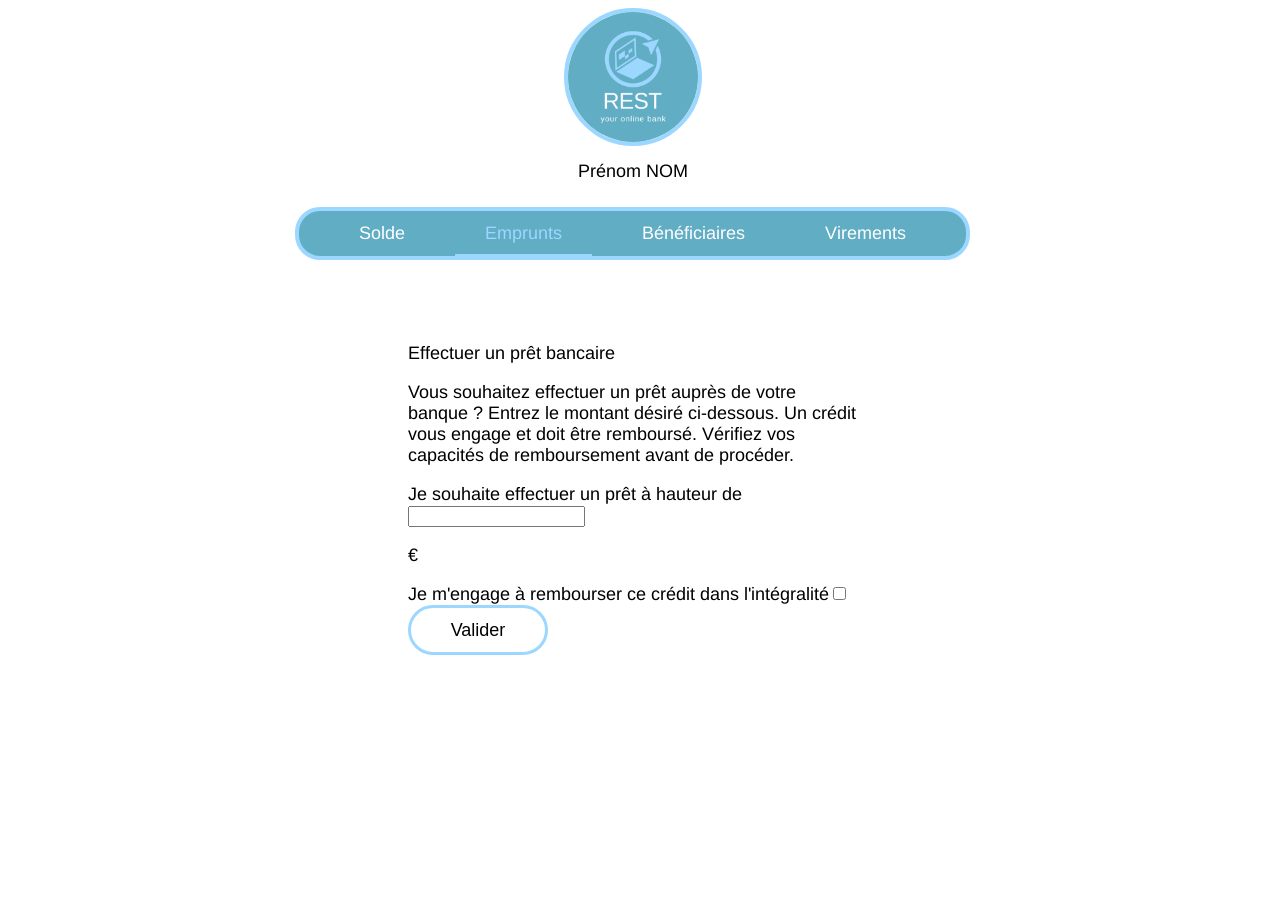
<file: frontend/pages/emprunts.html>
<!DOCTYPE html>
<html lang="en" class="loan">
<head>
    <meta charset="UTF-8">
    <meta name="viewport" content="width=device-width, initial-scale=1.0">
    <title>Document</title>
    <link rel="stylesheet" href="../assets/style.css">
</head>
<body>
    <img class="logo" src="../assets/logo.png" width="130" height="130">
    <div class="connection_info">
        <p id="user_names">Prénom NOM</p>
        <p class="user_id" id="user_id"></p>
    </div>
    <nav class="menu">
        <ul>
            <li>Solde</li>
            <li class="current">Emprunts</li>
            <li>Bénéficiaires</li>
            <li>Virements</li>
        </ul>
    </nav>
    <div class="page_box">
        <p class="title">Effectuer un prêt bancaire</p>
        <p>Vous souhaitez effectuer un prêt auprès de votre banque ? Entrez le montant
            désiré ci-dessous. Un crédit vous engage et doit être remboursé. Vérifiez vos capacités de 
            remboursement avant de procéder.
        </p>
        <div class="money_box">
            <label for="id_field">Je souhaite effectuer un prêt à hauteur de </label><input type="text" id="id_field" name="id_field">
            <p>€</p>
            <label for="checkbox">Je m'engage à rembourser ce crédit dans l'intégralité</label><input type="checkbox" id="checkbox" name="checkbox">
        </div>
        <div class="buttons">
            <button id="proceed">Valider</button>
        </div>
    </div>
</body>
</html>
</file>
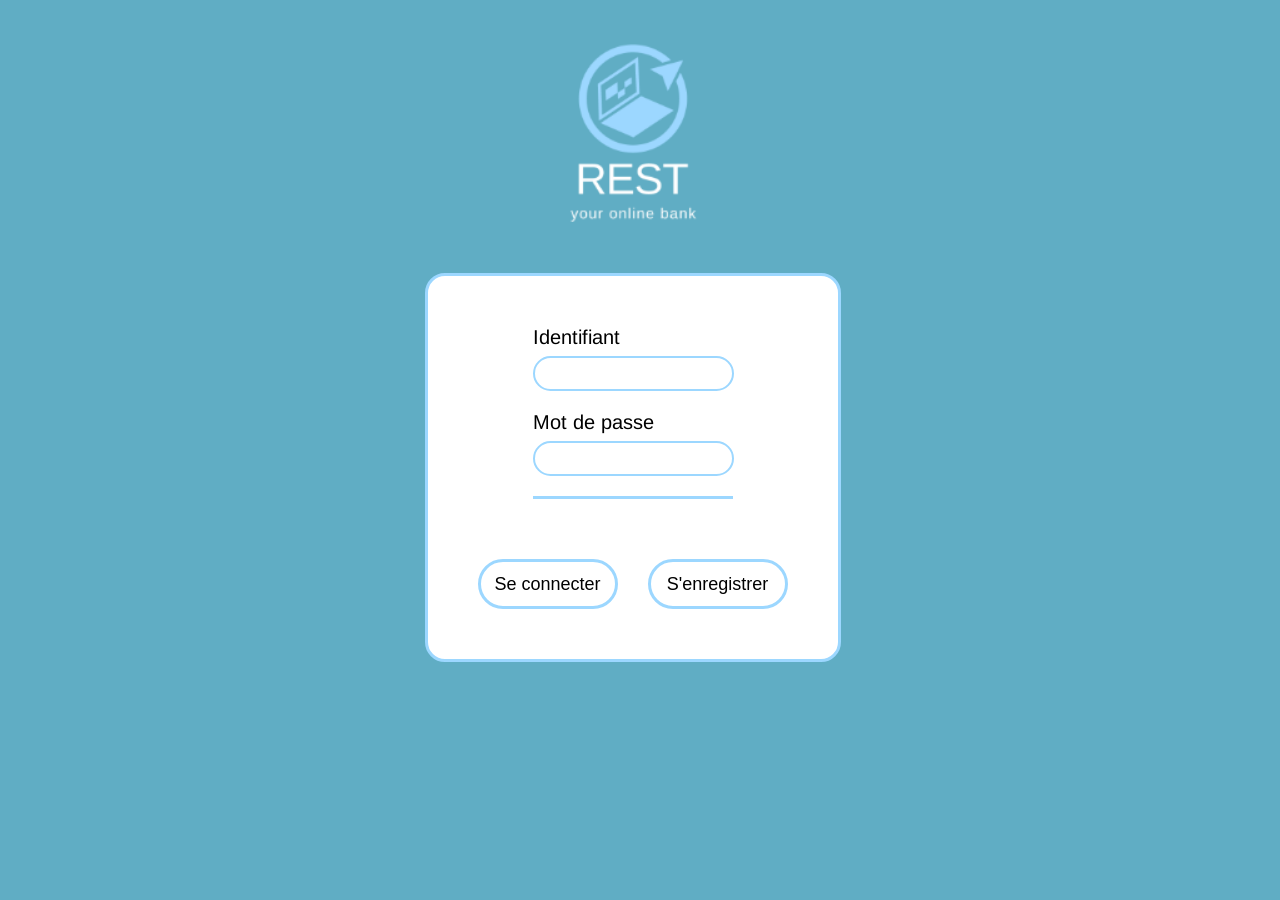
<file: frontend/pages/login.html>
<!DOCTYPE html>
<html lang="en" class="login">
<head>
    <meta charset="UTF-8">
    <meta name="viewport" content="width=device-width, initial-scale=1.0">
    <title>Document</title>
    <link rel="stylesheet" href="../assets/style.css">
</head>
<body>
    <img src="../assets/logo.png" width="250" height="250">
    <div class="connection_box">
        <div class="input_box">
            <div class="input_fields">
                <label for="id_field">Identifiant</label><input type="text" id="id_field" name="id_field">
            </div>
            <div class ="input_fields">
                <label for="pass_field">Mot de passe</label><input type="password" id="pass_field" name = "pass_field">
            </div>
        </div>
        <p class="response" id="response"></p>
        <div class="buttons">
            <button id="loginBtn">Se connecter</button>
            <button id="registerBtn">S'enregistrer</button>
        </div>
    </div>
    <script src="../script/login.js"></script>
</body>
</html>
</file>
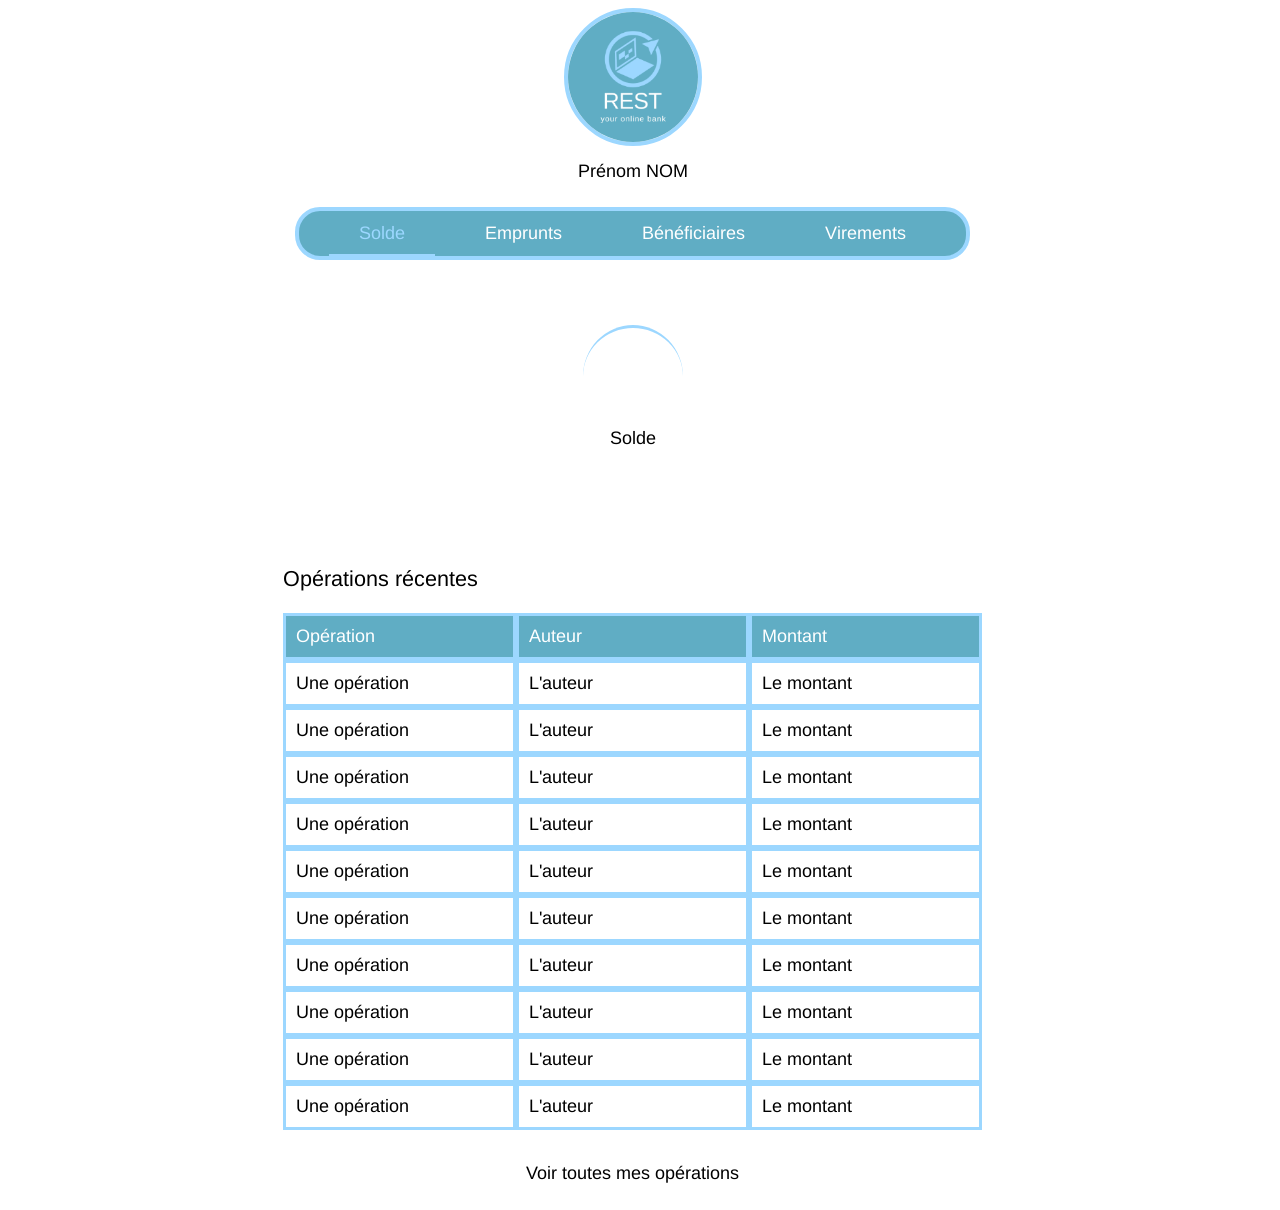
<file: frontend/pages/solde.html>
<!DOCTYPE html>
<html lang="en" class="solde">
<head>
    <meta charset="UTF-8">
    <meta name="viewport" content="width=device-width, initial-scale=1.0">
    <title>Document</title>
    <link rel="stylesheet" href="../assets/style.css">
</head>
<body>
    <img class="logo" src="../assets/logo.png" width="130" height="130">
    <div class="connection_info">
        <p id="user_names">Prénom NOM</p>
        <p class="user_id" id="user_id"></p>
    </div>
    <nav class="menu">
        <ul>
            <li class="current">Solde</li>
            <li>Emprunts</li>
            <li>Bénéficiaires</li>
            <li>Virements</li>
        </ul>
    </nav>
    <div class="balance_box">
        <p class="balance" id="balance"></p>
        <p class="balance_text">Solde</p>
    </div>
    <div class="history_grid">
        <p class="title">Opérations récentes</p>
        <ul class="default">
            <li>Opération</li>
            <li>Auteur</li>
            <li>Montant</li>
        </ul>
        <ul id="row_1">
            <li>Une opération</li>
            <li>L'auteur</li>
            <li>Le montant</li>
        </ul>
        <ul id="row_2">
            <li>Une opération</li>
            <li>L'auteur</li>
            <li>Le montant</li>
        </ul>
        <ul id="row_3">
            <li>Une opération</li>
            <li>L'auteur</li>
            <li>Le montant</li>
        </ul>
        <ul id="row_4">
            <li>Une opération</li>
            <li>L'auteur</li>
            <li>Le montant</li>
        </ul>
        <ul id="row_5">
            <li>Une opération</li>
            <li>L'auteur</li>
            <li>Le montant</li>
        </ul>
        <ul id="row_6">
            <li>Une opération</li>
            <li>L'auteur</li>
            <li>Le montant</li>
        </ul>
        <ul id="row_7">
            <li>Une opération</li>
            <li>L'auteur</li>
            <li>Le montant</li>
        </ul>
        <ul id="row_8">
            <li>Une opération</li>
            <li>L'auteur</li>
            <li>Le montant</li>
        </ul>
        <ul id="row_9">
            <li>Une opération</li>
            <li>L'auteur</li>
            <li>Le montant</li>
        </ul>
        <ul id="row_10">
            <li>Une opération</li>
            <li>L'auteur</li>
            <li>Le montant</li>
        </ul>
    </div>
    <p>Voir toutes mes opérations</p>
    <script src="../script/solde.js"></script>
</body>
</html>
</file>
<file: frontend/assets/style.css>
/* Code commun à toutes les pages */

@font-face{
    src: url(../assets/Arimo-VariableFont_wght.ttf);
    font-family: Arimo;
}

html{
    scrollbar-gutter: stable;
    font-family: "Arimo", sans-serif;
}

/* Page de connection */

.login{
    background-color: #60adc4;
}

.login body{
    display:flex;
    flex-direction: column;
    align-items: center;
}

.login div.connection_box {
    display: flex;
    flex-direction: column;
    align-items: center;
    border-style: solid;
    border-radius: 20px;
    border-color:#9cd7ff;
    padding: 50px;
    font-size: 20px;
    background-color: rgb(255, 255, 255);
}

.login div.input_box{
    border-bottom: solid;
    border-color:#9cd7ff;
    padding-bottom: 20px;
    display: flex;
    flex-direction: column;
    gap: 20px;
}

.login div.input_fields{
    display: flex;
    flex-direction: column;
    text-align: left;
    gap: 7px;
    width: 200px;
    height: 65px;
}

.login div.input_fields input{
    font-size: large;
    width: 185px;
    height: 65px;
    border: 2px solid #9cd7ff;
    border-radius: 20px;
    padding-left:10px;
}

.login div.input_fields input:focus{
    outline: none;
    border-color:#60adc4;
}

div.buttons{
    display: flex;
    gap: 30px;
}

div.buttons button{
    height: 50px;
    width: 140px;
    font-size: large;
    border-radius: 30px;
    border: solid;
    border-color:#9cd7ff;
    background-color: white;
}

div.buttons button:hover{
    cursor: pointer;
    border-color:#60adc4;
}

.login body .response{
    min-height: 30px;
    display: flex;
    font-size: 15px;
    color: red;
}

/* Page d'accueil */

body{
    display: flex;
    flex-direction: column;
    height: max-content;
    align-items: center;
    gap: 15px;
    padding-left: 400px;
    padding-right: 400px;
    font-size: large;
}

.connection_info{
    display: flex;
    flex-direction: column;
    align-items: center;
    gap: 10px;
}

.connection_info p{
    margin: 0;
    padding: 0;
}

.user_id{
    font-style: italic;
    font-size: smaller;
}

.logo{
    justify-content: right;
    border-style: solid;
    border-width: 4px; 
    border-radius: 300px;
    border-color:#9cd7ff;
}

.menu{
    display: flex;
    justify-content: center;
    padding-bottom: 50px;
}

.menu ul{
    color: white;
    display: flex;
    flex-direction: row;
    list-style-type: none;
    cursor: default;
    border: solid;
    border-radius: 25px;
    border-width: 4px;
    border-color:#9cd7ff;
    background-color: #60adc4;
    height: 45px;
    width: fit-content;
    gap: 20px;
    margin: 0;
    padding: 0;
    padding-left: 30px;
    padding-right: 30px;
}

.menu ul li{
    padding-left: 30px;
    padding-right: 30px;
    padding-top: 12px;
    padding-bottom: 12px;
}

.menu ul li:hover{
    border-bottom: solid;
    border-width: 2.5px;
    color:#9cd7ff;
    cursor: pointer;
}

.current{
    border-bottom: solid;
    border-width: 2.5px;
    color:#9cd7ff;
    cursor: pointer;
}

.solde .balance_box{
    display: flex;
    flex-direction: column;
    align-items: center;
}

.solde .balance{
    font-size: xx-large;
    border-top: solid;
    padding: 50px;
    width: auto;
    margin: 0;
    border-color:#9cd7ff;
    border-radius: 50%;
    border-width: 3px;
}

.solde .balance_text{
    margin: 0;
    padding-bottom: 80px;
}

.solde .title{
    font-size: larger;
}

.solde .history_grid ul{
    color: white;
    list-style: none;
    display: flex;
    width: 700px;
    padding: 0;
    margin: 0;
}

.solde .history_grid li{
    border: solid;
    width: 300px;
    padding: 10px;
    border-color:#9cd7ff;
    color: black;
}

.solde .history_grid .default li{
    background-color: #60adc4;
    color: white;
}
</file>
